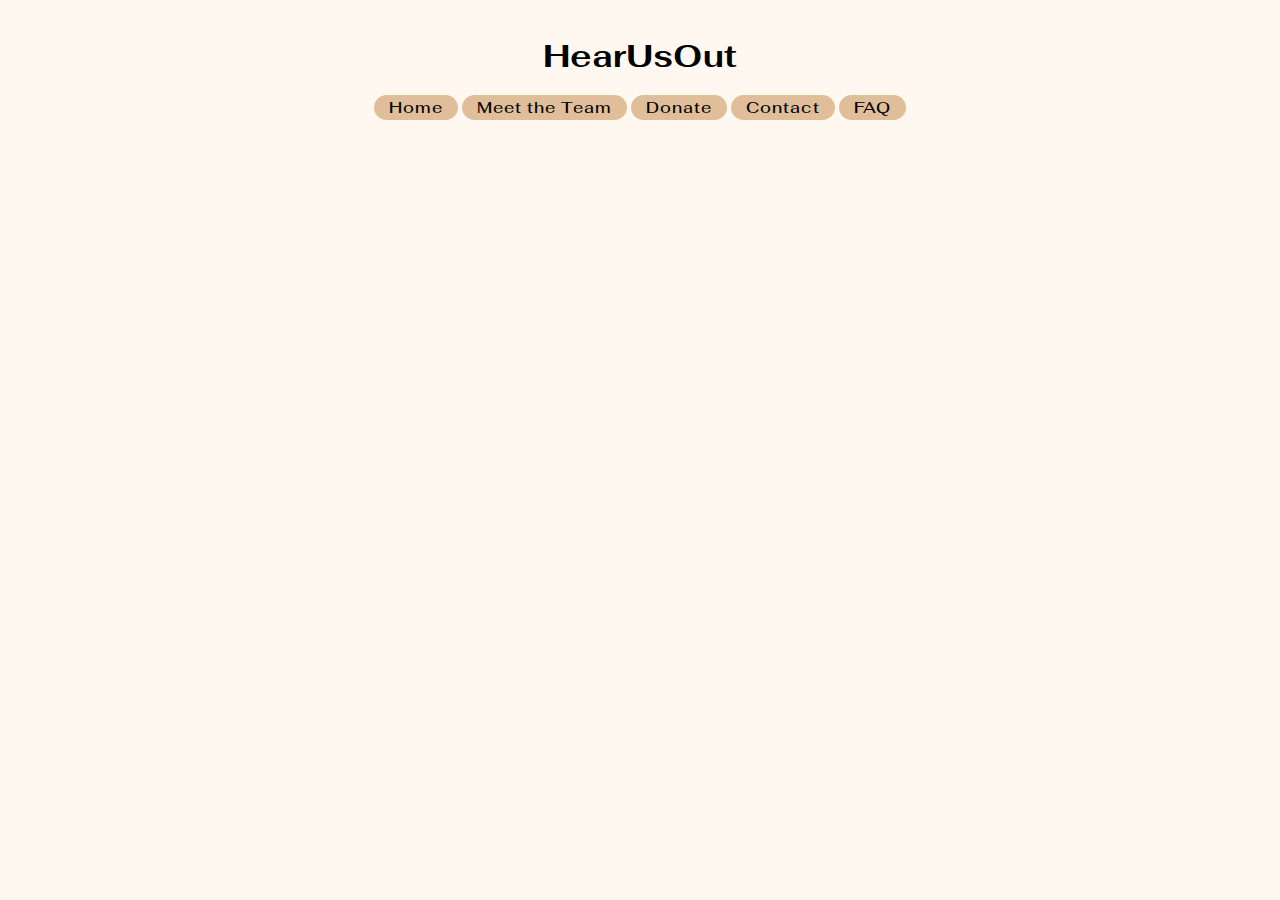
<file: 07-Hear Us OUT/index.html>
<html>
   <head>
     <link rel="stylesheet" href="Home.css">
      <title>HearUsOut</title>
   </head>
   <body>
     <center>
       <h1>HearUsOut</h1>
       <a href="index.html">Home</a>
        <a href="Meet-The-Team.html">Meet the Team</a>
        <a href="Donate.html">Donate</a>
        <a href="Contact.html">Contact</a>
        <a href="FAQ.html">FAQ</a>
     </center>
   </body>
</html>
</file>
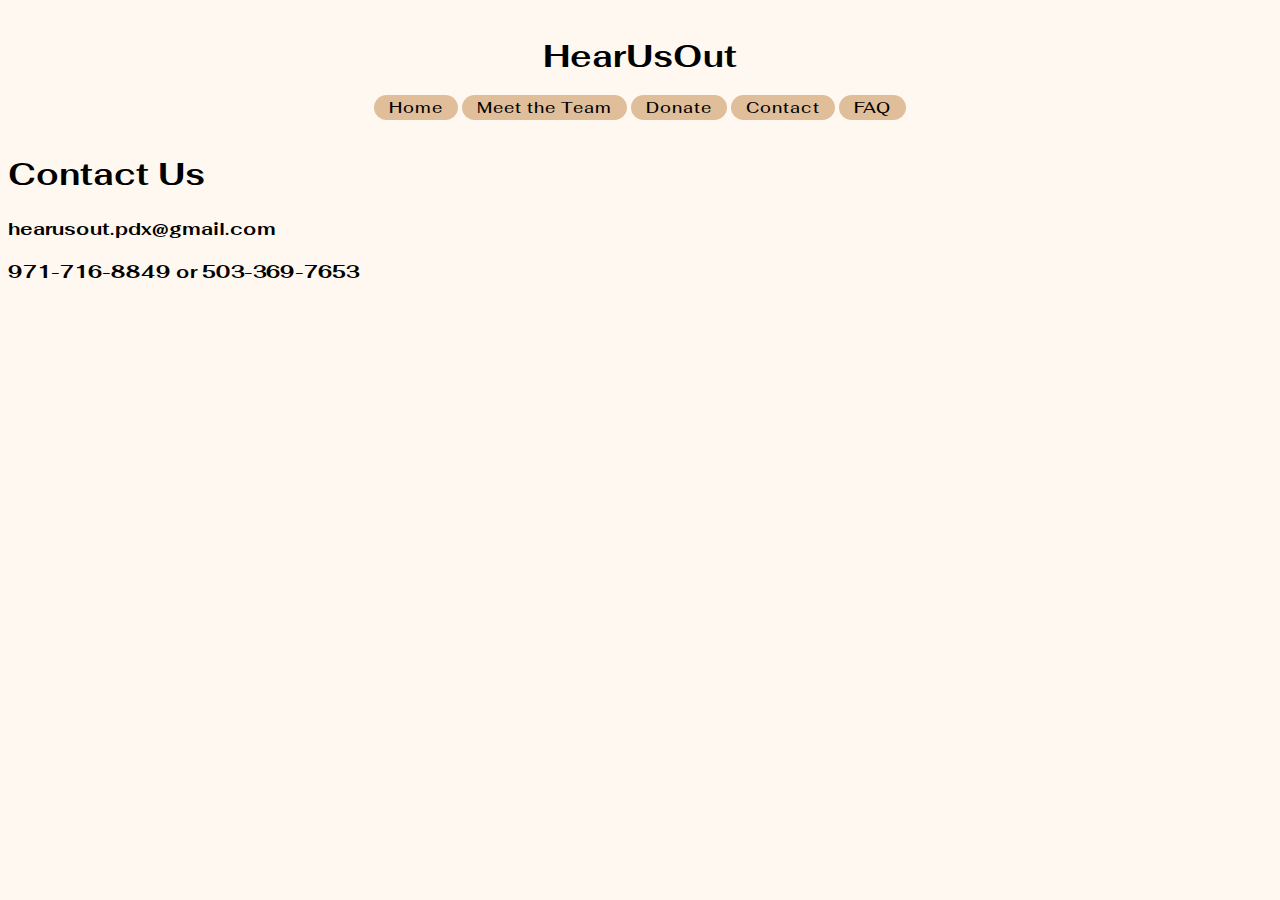
<file: 07-Hear Us OUT/Contact.html>
<html>
  <head>
    <link rel="stylesheet" href="Contact.css">
  </head>
  <body>
    <center>
      <h1>HearUsOut</h1>
       <a href="index.html">Home</a>
        <a href="Meet-The-Team.html">Meet the Team</a>
        <a href="Donate.html">Donate</a>
        <a href="Contact.html">Contact</a>
        <a href="FAQ.html">FAQ</a>
    </center>
    <h1>Contact Us</h1>
    <h3>hearusout.pdx@gmail.com</h3>
    <h3>971-716-8849 or 503-369-7653</h3>
  </body>
</html>
</file>
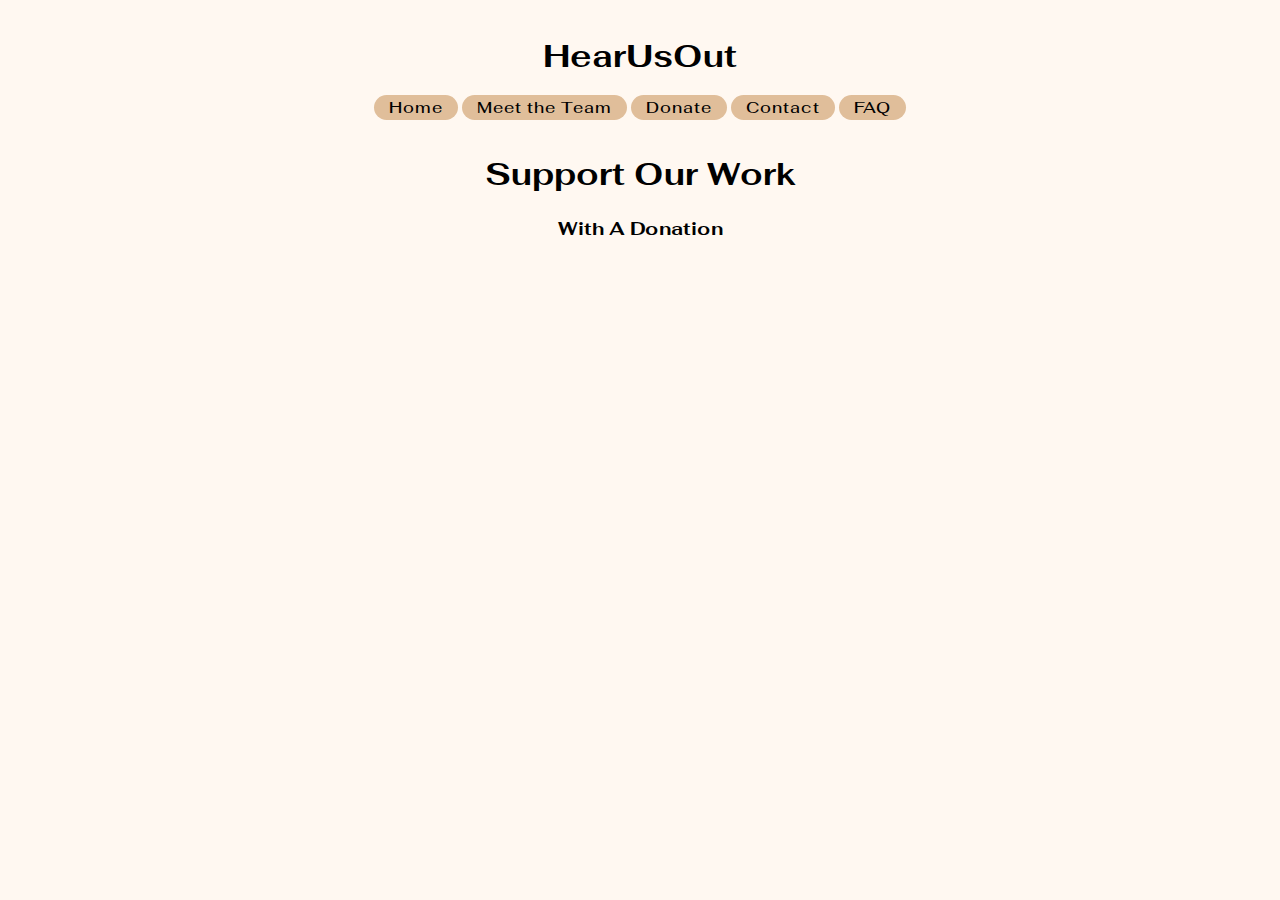
<file: 07-Hear Us OUT/Donate.html>
<html>
  <head>
    <link rel="stylesheet" href="Donate.css">
  </head>
  <body>
    <center>
      <h1>HearUsOut</h1>
       <a href="index.html">Home</a>
        <a href="Meet-The-Team.html">Meet the Team</a>
        <a href="Donate.html">Donate</a>
        <a href="Contact.html">Contact</a>
        <a href="FAQ.html">FAQ</a>
      <h1>Support Our Work</h1>
    <h3>With A Donation</h3>
    </center>    
  </body>
</html>
</file>
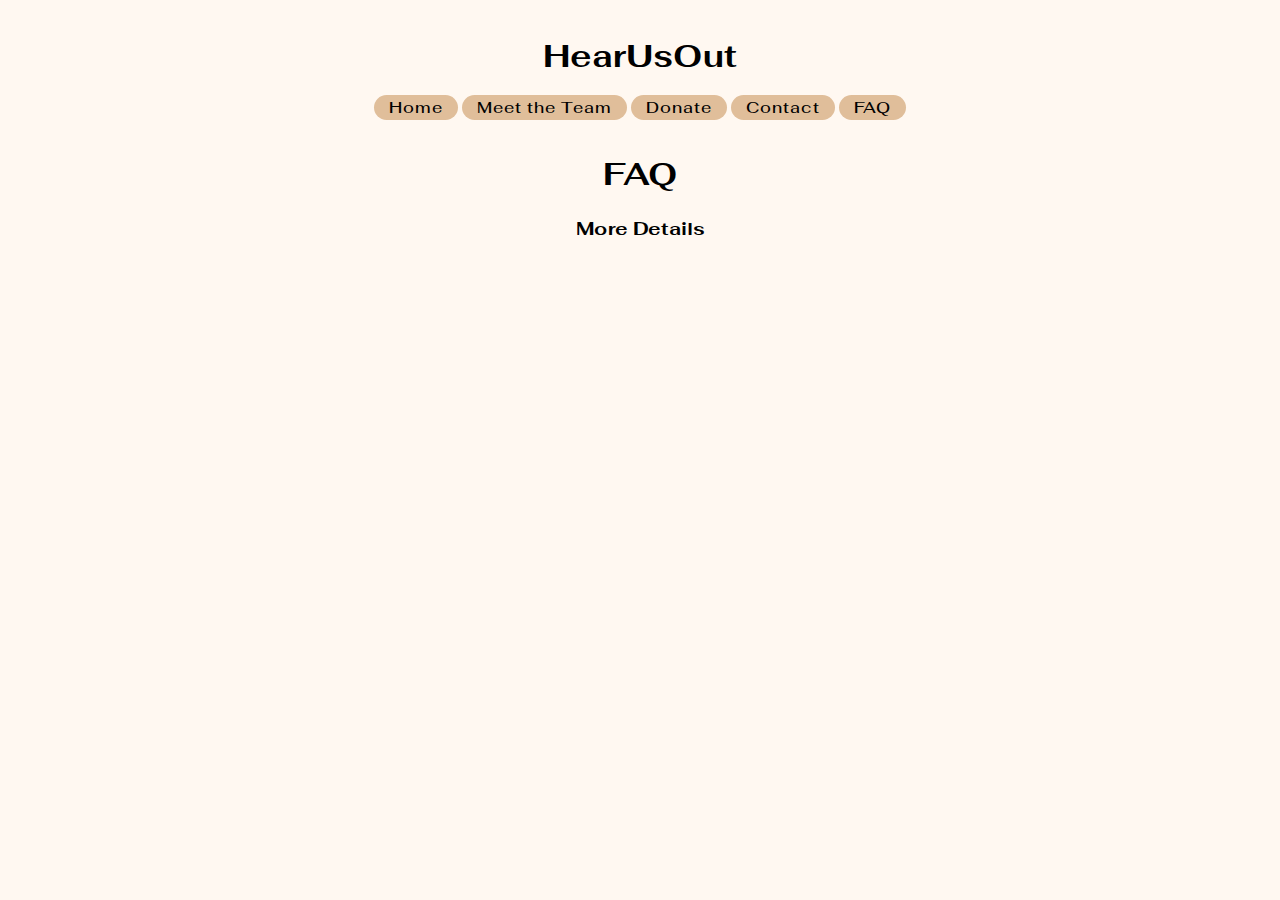
<file: 07-Hear Us OUT/FAQ.html>
<html>
  <head>
    <link rel="stylesheet" href="FAQ.css">
  </head>
  <body>
    <center>
      <h1>HearUsOut</h1>
       <a href="index.html">Home</a>
        <a href="Meet-The-Team.html">Meet the Team</a>
        <a href="Donate.html">Donate</a>
        <a href="Contact.html">Contact</a>
        <a href="FAQ.html">FAQ</a>
      <h1>FAQ</h1>
      <h3>More Details</h3>
    </center>
  </body>
</html>
</file>
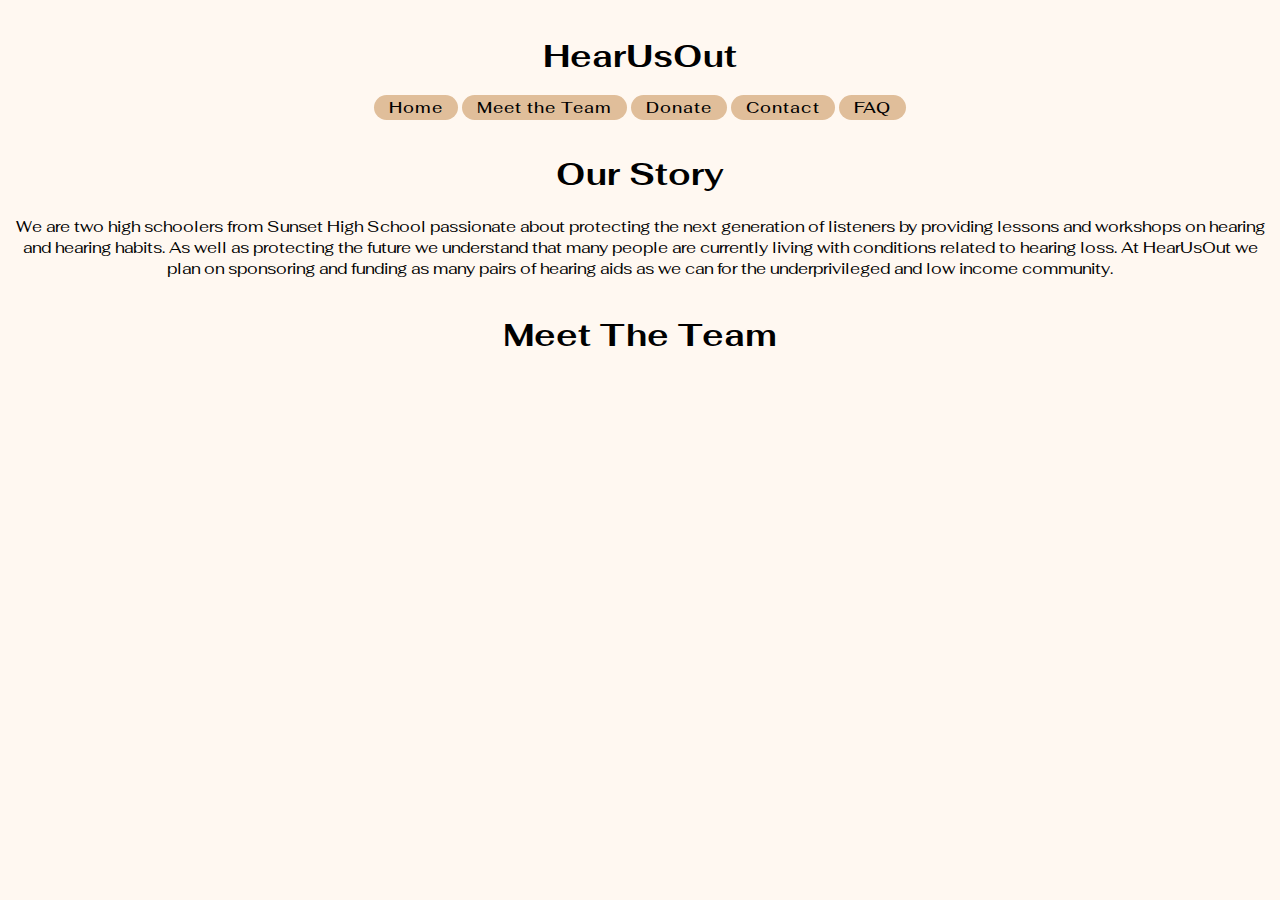
<file: 07-Hear Us OUT/Meet-The-Team.html>
<html>
  <head>
     <link rel="stylesheet" href="Meet-The-Team.css">
    <title>Meet The Team</title>
  </head>
  <body>
    <center>
      <h1>HearUsOut</h1>
       <a href="index.html">Home</a>
        <a href="Meet-The-Team.html">Meet the Team</a>
        <a href="Donate.html">Donate</a>
        <a href="Contact.html">Contact</a>
        <a href="FAQ.html">FAQ</a>

      <h1>Our Story</h1>
      <p>We are two high schoolers from Sunset High School passionate about protecting the next generation 
      of listeners by providing lessons and workshops on hearing and hearing habits. As well as protecting
      the future we understand that many people are currently living with conditions related to hearing loss. 
      At HearUsOut we plan on sponsoring and funding as many pairs of hearing aids as 
      we can for the underprivileged and low income community.</p>
      <h1>Meet The Team</h1>
    </center>    
  </body>
</html>
</file>
<file: 07-Hear Us OUT/Home.css>
@import url('https://fonts.googleapis.com/css2?family=Fahkwang&display=swap');

body {
  background-color: #FFF8F1;
  font-family: "Fahkwang", sans-serif;
}

h1 {
  margin-top: 35px; 
}

a {
  color: #000;
  background: #E0BE9A;
  text-decoration: none;
  font-weight: 500;
  letter-spacing: 1px;
  padding: 2px 15px;
  border-radius: 20px;
}
</file>
<file: 07-Hear Us OUT/Contact.css>
@import url('https://fonts.googleapis.com/css2?family=Fahkwang&display=swap');

body {
  background-color: #FFF8F1;
  font-family: "Fahkwang", sans-serif;
}

h1 {
  margin-top: 35px; 
}

a {
  color: #000;
  background: #E0BE9A;
  text-decoration: none;
  font-weight: 500;
  letter-spacing: 1px;
  padding: 2px 15px;
  border-radius: 20px;
}
</file>
<file: 07-Hear Us OUT/Donate.css>
@import url('https://fonts.googleapis.com/css2?family=Fahkwang&display=swap');

body {
  background-color: #FFF8F1;
  font-family: "Fahkwang", sans-serif;
}

h1 {
  margin-top: 35px; 
}

a {
  color: #000;
  background: #E0BE9A;
  text-decoration: none;
  font-weight: 500;
  letter-spacing: 1px;
  padding: 2px 15px;
  border-radius: 20px;
}
</file>
<file: 07-Hear Us OUT/FAQ.css>
@import url('https://fonts.googleapis.com/css2?family=Fahkwang&display=swap');

body {
  background-color: #FFF8F1;
  font-family: "Fahkwang", sans-serif;
}

h1 {
  margin-top: 35px; 
}

a {
  color: #000;
  background: #E0BE9A;
  text-decoration: none;
  font-weight: 500;
  letter-spacing: 1px;
  padding: 2px 15px;
  border-radius: 20px;
}
</file>
<file: 07-Hear Us OUT/Meet-The-Team.css>
@import url('https://fonts.googleapis.com/css2?family=Fahkwang&display=swap');

body {
  background-color: #FFF8F1;
  font-family: "Fahkwang", sans-serif;
}

h1 {
  margin-top: 35px;
}

a {
  color: #000;
  background: #E0BE9A;
  text-decoration: none;
  font-weight: 500;
  letter-spacing: 1px;
  padding: 2px 15px;
  border-radius: 20px;
}
p + h1 {
  margin-left:100px;
  margin-right:100px;
}
</file>
